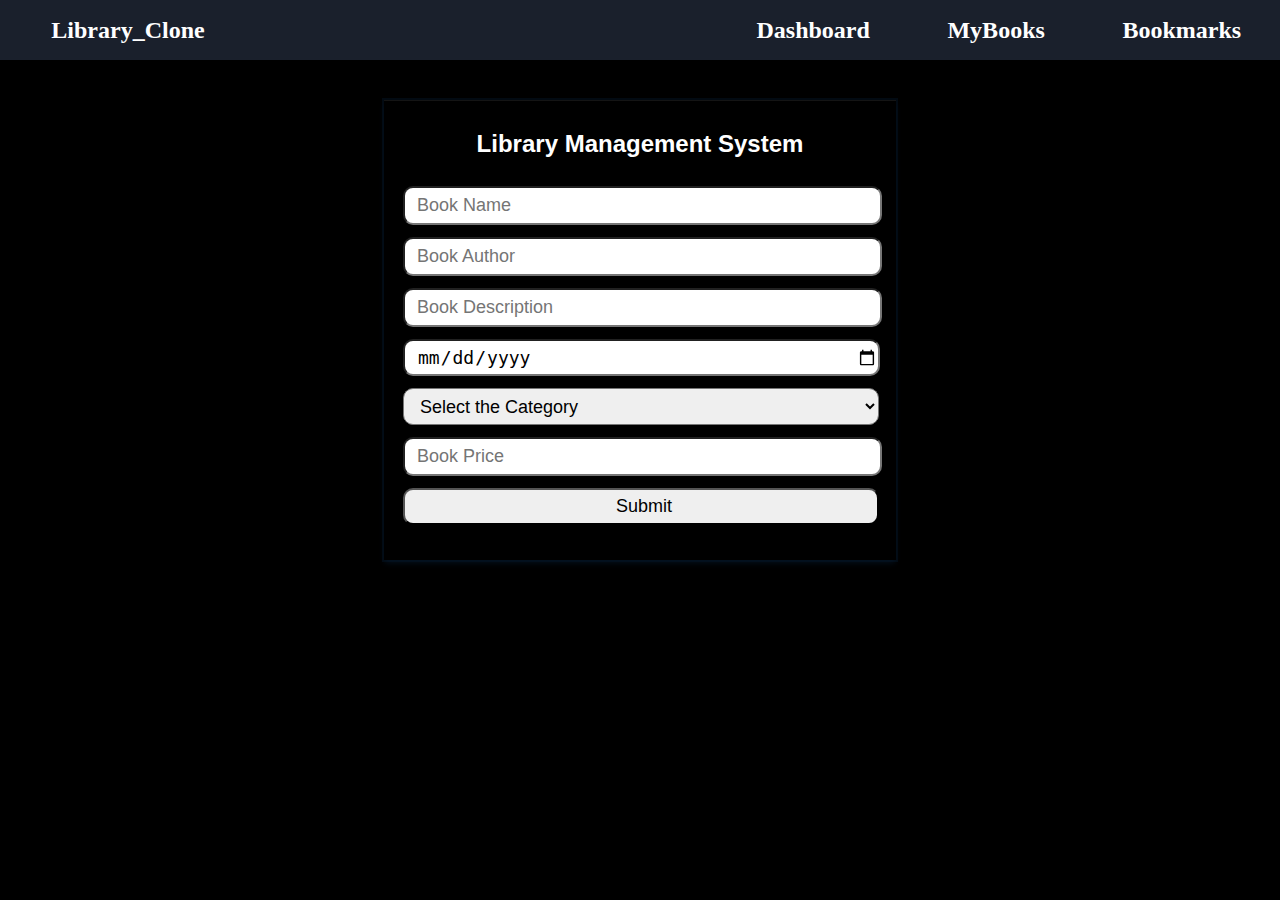
<file: index.html>
<!DOCTYPE html>
<html lang="en">
<head>
    <meta charset="UTF-8">
    <meta name="viewport" content="width=device-width, initial-scale=1.0">
    <link rel="stylesheet" href="style.css">
    <title>Ecommerce_Library_clone</title>
</head>
<body>
    <div id="nav">
        <div>Library_Clone</div>
      <div>
        <div></div>
        <div><a href="dashboard.html" target="_blank">Dashboard</a></div>
        <div><a href="myboo.html" target="_blank">MyBooks</a></div>
        <div><a href="bookmark.html" target="_blank">Bookmarks</a></div>
      </div>
    </div>
    <div id="container">
        <h1>Library Management System</h1>
        <form>
            <input type="text" placeholder="Book Name" id="name">
            <input type="text" placeholder="Book Author" id="aname">
            <input type="text" placeholder="Book Description" id="des">
            <input type="date" placeholder="enter the date" id="date">
            <select id="category">
                <option value>Select the Category</option>
                <option value="Fiction">Fiction</option>
                <option value="Documentry">Documentry</option>
                <option value="Novel">Novel</option>
            </select>
            <input type="number" placeholder="Book Price" id="price">
            <input type="submit" value="Submit" id="submit">
        </form>
    </div>
    <h2></h2>
</body>
</html>
<script src="index.js"></script>
</file>
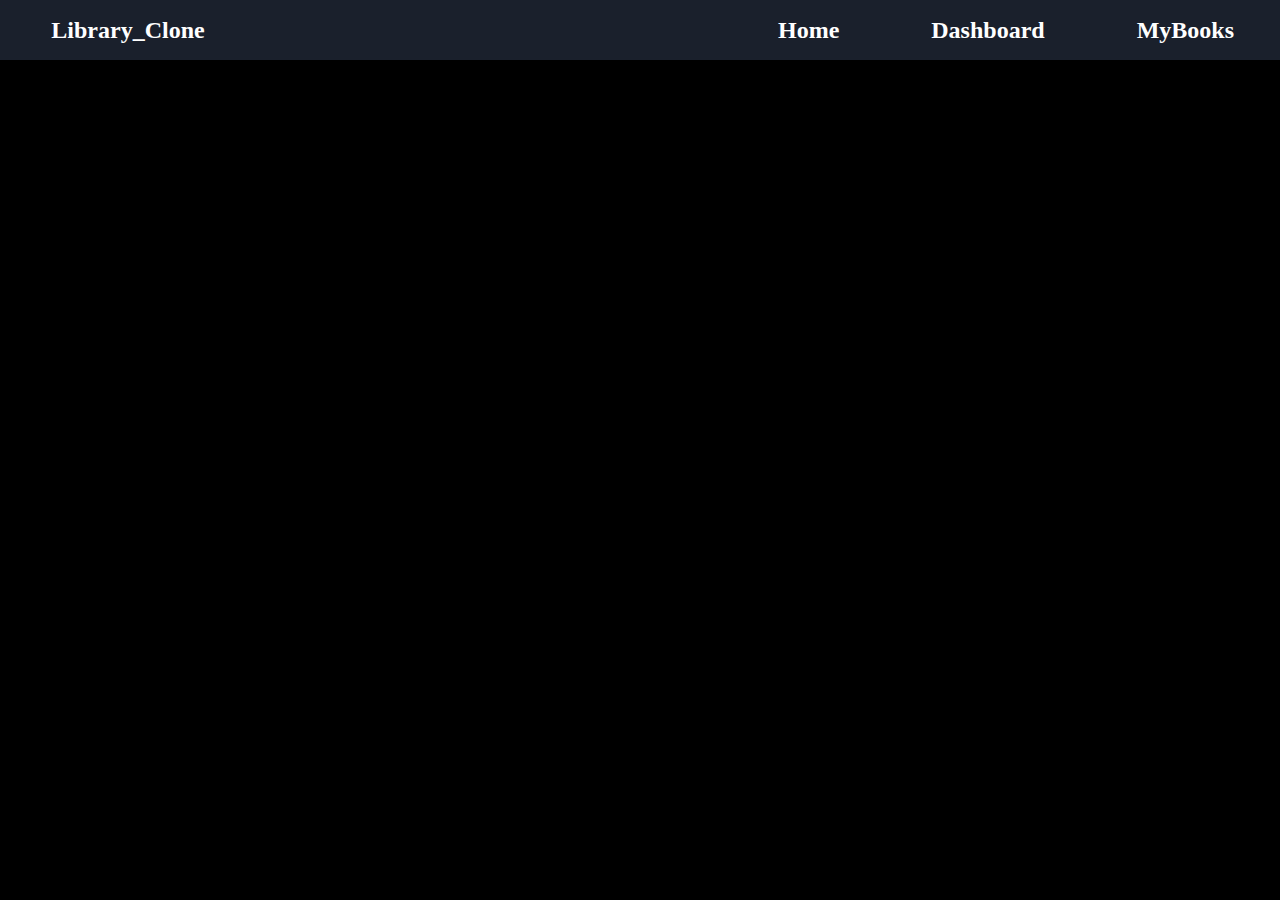
<file: bookmark.html>
<html lang="en">
<head>
    <meta charset="UTF-8">
    <meta name="viewport" content="width=device-width, initial-scale=1.0">
    <link rel="stylesheet" href="book.css">
    <title>Library_dashboard</title>
</head>
<body>
    <div id="nav">
        <div>Library_Clone</div>
      <div>
        <div></div>
        <div><a href="index.html" target="_blank">Home</a></div>
        <div><a href="dashboard.html" target="_blank">Dashboard</a></div>
        <div><a href="mybook.html" target="_blank">MyBooks</a></div>
      </div>
    </div>
</body>
</html>
</file>
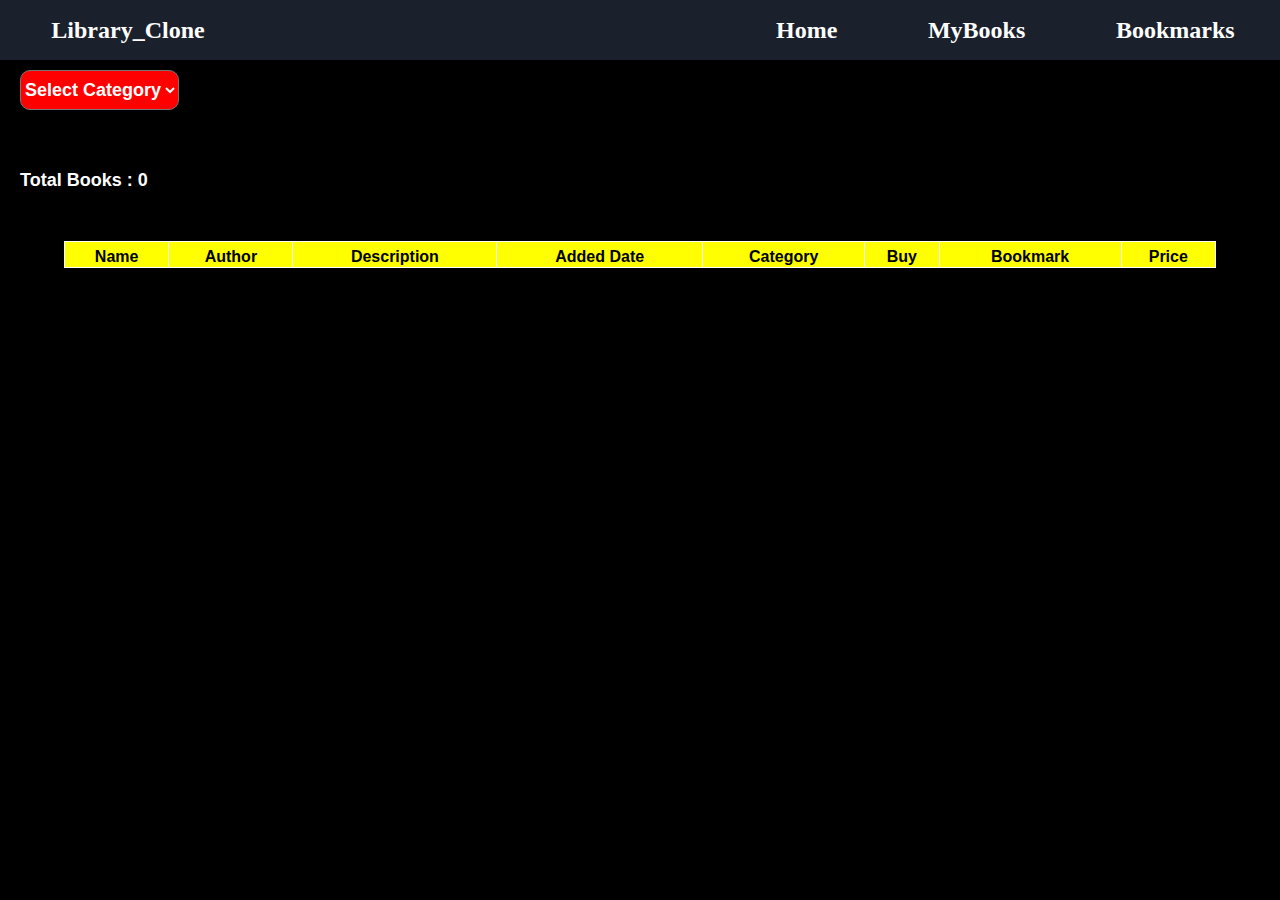
<file: dashboard.html>
<!DOCTYPE html>
<html lang="en">
<head>
    <meta charset="UTF-8">
    <meta name="viewport" content="width=device-width, initial-scale=1.0">
    <link rel="stylesheet" href="dashboardstyle.css">
    <title>Library_dashboard</title>
</head>
<body>
    <div id="nav">
        <div>Library_Clone</div>
      <div>
        <div></div>
        <div><a href="index.html" target="_blank">Home</a></div>
        <div><a href="mybook.html" target="_blank">MyBooks</a></div>
        <div><a href="bookmark.html" target="_blank">Bookmarks</a></div>
      </div>
    </div>
    <select id="filter">
      <option value>Select Category</option>
      <option value="Fiction">Fiction</option>
      <option value="Documentry">Documentry</option>
      <option value="Novel">Novel</option>
    </select>
    <h2>Total Books : 
      <span id="tb">0</span>
    </h2>
    <table>
      <thead>
        <tr>
          <th>Name</th>
          <th>Author</th>
          <th>Description</th>
          <th>Added Date</th>
          <th>Category</th>
          <th>Buy</th>
          <th>Bookmark</th>
          <th>Price</th>
        </tr>
      </thead>
      <tbody></tbody>
    </table>
</body>
</html>
<script src="dashboardjs.js"></script>
</file>
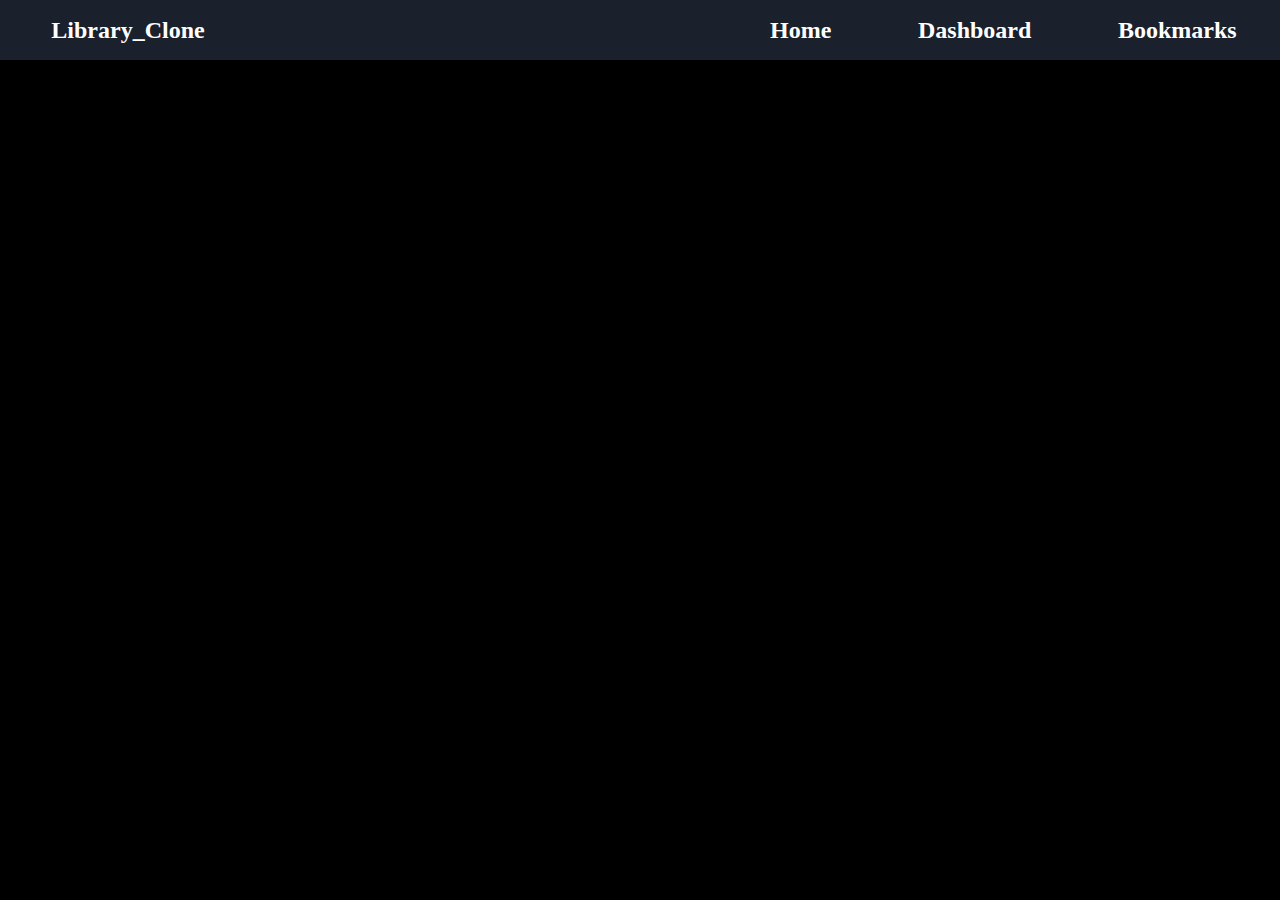
<file: mybook.html>
<html lang="en">
<head>
    <meta charset="UTF-8">
    <meta name="viewport" content="width=device-width, initial-scale=1.0">
    <link rel="stylesheet" href="mybookstyle.css">
    <title>Library_dashboard</title>
</head>
<body>
    <div id="nav">
        <div>Library_Clone</div>
      <div>
        <div></div>
        <div><a href="index.html" target="_blank">Home</a></div>
        <div><a href="dashboard.html" target="_blank">Dashboard</a></div>
        <div><a href="bookmark.html" target="_blank">Bookmarks</a></div>
      </div>
    </div>
</body>
</html>
</file>
<file: style.css>
body{
    padding: 0px;
    margin: 0px;
    background-color: black;
}
#nav{
    height: 60px;
    width: 100%;
    background-color: #1a202c;
    display: flex;
    align-items: center;
    justify-content: space-between;
}
#nav div{
    height: 100%;
}
#nav div{
    width: 20%;
display: flex;
align-items: center;
justify-content: center;
font-size: 24px;
font-weight: bold;
color: white;
}
#nav div+div{
height: 60px;
width: 50%;
display: flex;
align-items: center;
justify-content: space-around;
}
a{
    color:white;
    text-decoration: none;
}
#nav div+div div{
    height: 40px;
    width: auto;
    font-size: 24px;
    font-weight: bold;
    color: white;
}
#container{
    height: 460px;
    width: 40%;
    margin: auto;
    box-shadow: rgba(6, 24, 44, 0.4) 0px 0px 0px 2px, rgba(6, 24, 44, 0.65) 0px 4px 6px -1px, rgba(255, 255, 255, 0.08) 0px 1px 0px inset;
    margin-top: 40px;
}
#container h1{
    color: white;
    font-size: 24px;
    font-weight: bold;
    font-family: Arial, Helvetica, sans-serif;
    text-align: center;
    padding-top: 30px;
}
input[type="text"],select,input[type="date"],input[type="number"],input[type="submit"]{
    height: 33px;
    width: 90%;
    margin: auto;
    padding-left: 12px;
    margin-left: 19px;
    margin-top: 12px;
    border-radius: 10px;
    font-size: 18px;
    cursor: pointer;
}
select,input[type="submit"]{
    width: 93%;
    height: 37px;
    font-family: Arial, Helvetica, sans-serif;
  font-size: 18px;
}
h2{
    text-align: center;
    color: white;
    font-size: 18px;
}
</file>
<file: book.css>
body{
    padding: 0px;
    margin: 0px;
    background-color: black;
}
#nav{
    height: 60px;
    width: 100%;
    background-color: #1a202c;
    display: flex;
    align-items: center;
    justify-content: space-between;
}
#nav div{
    height: 100%;
}
#nav div{
    width: 20%;
display: flex;
align-items: center;
justify-content: center;
font-size: 24px;
font-weight: bold;
color: white;
}
#nav div+div{
height: 60px;
width: 50%;
display: flex;
align-items: center;
justify-content: space-around;
}
a{
    color:white;
    text-decoration: none;
}
#nav div+div div{
    height: 40px;
    width: auto;
    font-size: 24px;
    font-weight: bold;
    color: white;
}
</file>
<file: dashboardstyle.css>
body{
    padding: 0px;
    margin: 0px;
    background-color: black;
}
#nav{
    height: 60px;
    width: 100%;
    background-color: #1a202c;
    display: flex;
    align-items: center;
    justify-content: space-between;
}
#nav div{
    height: 100%;
}
#nav div{
    width: 20%;
display: flex;
align-items: center;
justify-content: center;
font-size: 24px;
font-weight: bold;
color: white;
}
#nav div+div{
height: 60px;
width: 50%;
display: flex;
align-items: center;
justify-content: space-around;
}
a{
    color:white;
    text-decoration: none;
}
#nav div+div div{
    height: 40px;
    width: auto;
    font-size: 24px;
    font-weight: bold;
    color: white;
}
select{
    height: 40px;
    margin-top: 10px;
    background-color: red;
    color:white;
    border-radius: 10px;
    font-size: 18px;
    font-weight: bold;
    margin-left: 20px;
}
h2{
    font-size: 18px;
    font-weight: bold;
    font-family: Arial, Helvetica, sans-serif;    
    color: white;
    margin-top: 60px;
    margin-left: 20px;
}
table{
    font-family: Arial, Helvetica, sans-serif;
    border-collapse: collapse;
    width: 90%;
    margin: auto;
    margin-top: 50px;
    text-align: center;
    border-spacing: 2px;
    text-transform: capitalize;
}
table td{
    border: 1px solid grey;
    padding: 10px;
    text-align: center;
    color: white;
}
th{
    padding-top: 6px;
    border: 1px solid white;
    background-color: yellow;
}
</file>
<file: mybookstyle.css>
body{
    padding: 0px;
    margin: 0px;
    background-color: black;
}
#nav{
    height: 60px;
    width: 100%;
    background-color: #1a202c;
    display: flex;
    align-items: center;
    justify-content: space-between;
}
#nav div{
    height: 100%;
}
#nav div{
    width: 20%;
display: flex;
align-items: center;
justify-content: center;
font-size: 24px;
font-weight: bold;
color: white;
}
#nav div+div{
height: 60px;
width: 50%;
display: flex;
align-items: center;
justify-content: space-around;
}
a{
    color:white;
    text-decoration: none;
}
#nav div+div div{
    height: 40px;
    width: auto;
    font-size: 24px;
    font-weight: bold;
    color: white;
}
</file>
